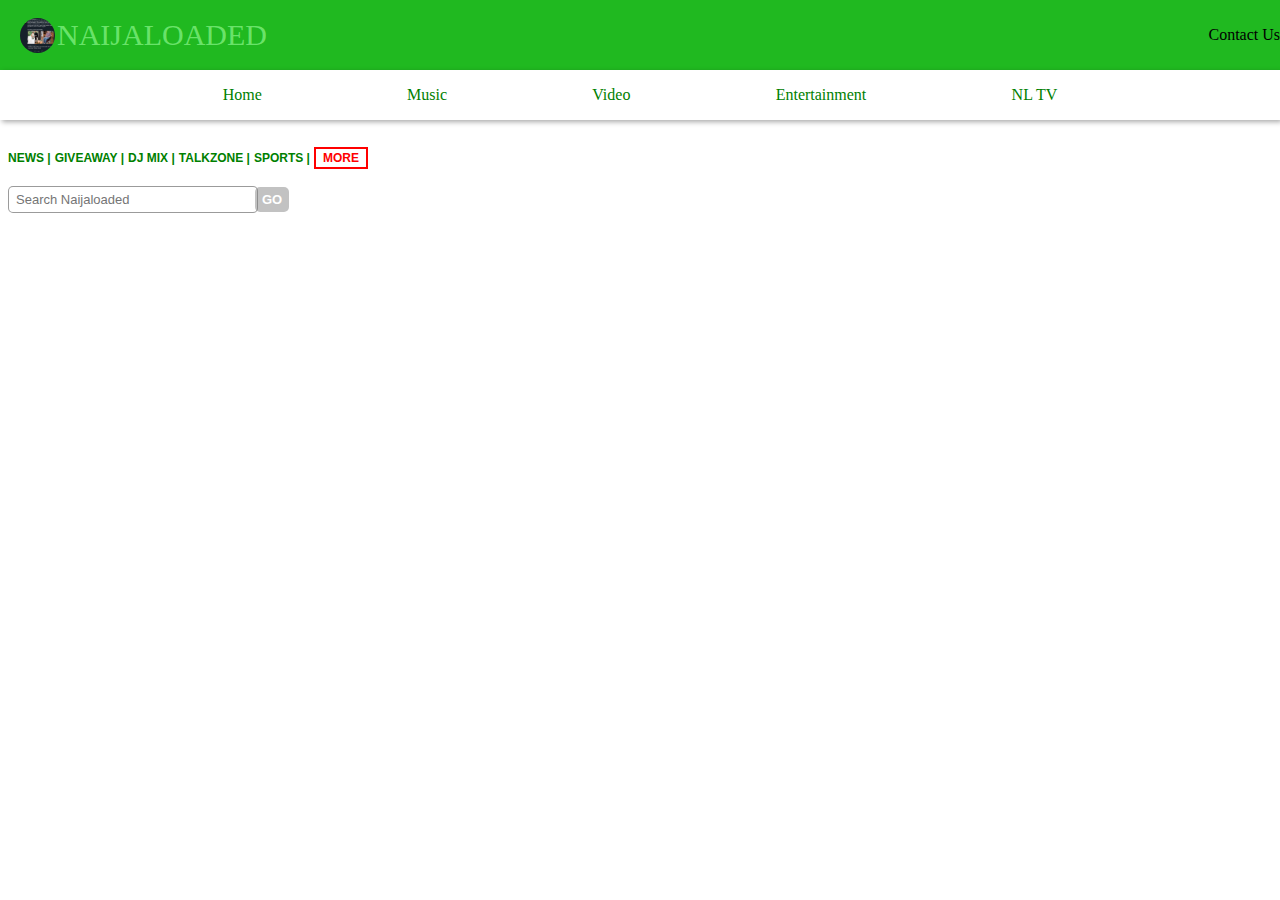
<file: index.html>
<!DOCTYPE html>
<html lang="en">
<head>
  <meta charset="UTF-8">
  <meta name="viewport" content="width=<device-width>, initial-scale=1.0">
  <title>Document</title>
  <link rel="Stylesheet" href="Styles/styles.css" type="text/css">
</head>
<body>
  <div id="header">
    <div id="mynaija">
      <img id="naija-profile" 
      src="Image/img3.JPG">
      <div id="naija">
        NAIJALOADED
      </div> <!--naijaloaded div-->
    </div>
   
    <div>
      Contact Us
    </div> <!--contact us div-->
  </div> <!--end of header div-->
  
  <div id="sub-header">
    <a href="Home.html"> Home</a>
  
    <a href="Music.html"> Music</a>
  
    <a href="Video.html"> Video</a>
  
    <a href="Entertainment.html"> Entertainment</a>

    <a href="NLTV.html">
      NL TV
    </a>
  </div>

  <div id="body-div">
    <a href="news.html"> NEWS |</a>

    <a href="giveaway.html"> GIVEAWAY |</a>
  
    <a href="djmix.html"> DJ MIX |</a>
  
    <a href="talkzone.html"> TALKZONE |</a>
  
    <a href="sports.html"> SPORTS |</a>
  
   
  </div> <!--end of body div-->
  <a id="more-button"
  href="more.html"
  > MORE</a>

<div id="search-div">
  <input id="searchbox"
   type="search" placeholder="Search Naijaloaded">
   <button id="go-button">
    GO
  </button>
</div> <!--end of search-div-->

 
   
  
</body>
</html>
</file>
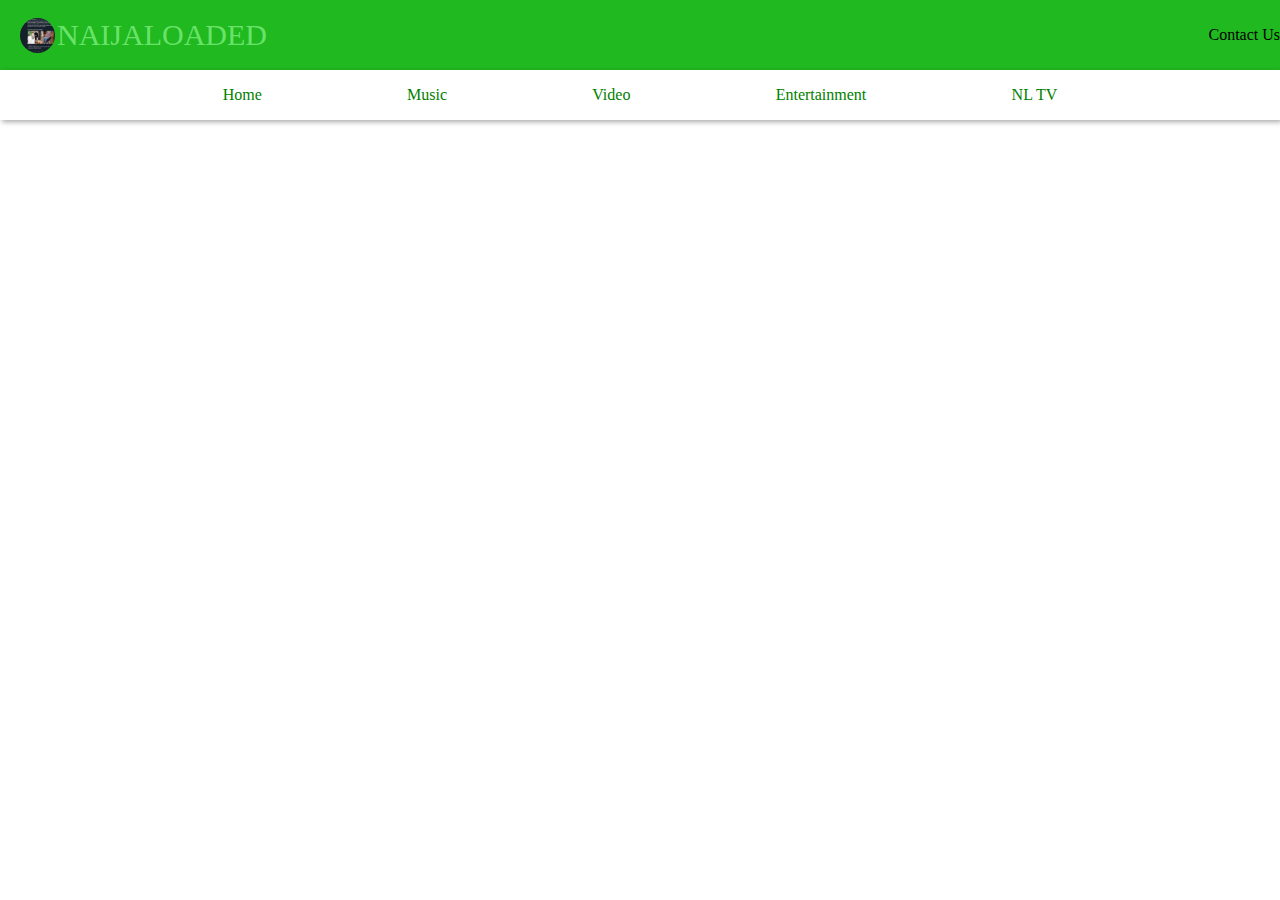
<file: Entertainment.html>
<!DOCTYPE html>
<html lang="en">
<head>
  <meta charset="UTF-8">
  <meta name="viewport" content="width=<device-width>, initial-scale=1.0">
  <title>Document</title>
  <link rel="Stylesheet" href="Styles/styles.css" type="text/css">
</head>
<body>
  <div id="header">
    <div id="mynaija">
      <img id="naija-profile" 
      src="Image/img3.JPG">
      <div id="naija">
        NAIJALOADED
      </div> <!--naijaloaded div-->
    </div>
   
    <div>
      Contact Us
    </div> <!--contact us div-->
  </div> <!--end of header div-->
  
  <div id="sub-header">
    <a href="Home.html"> Home</a>
  
    <a href="Music.html"> Music</a>
  
    <a href="Video.html"> Video</a>
  
    <a href="Entertainment.html"> Entertainment</a>

    <a href="NLTV.html">
      NL TV
    </a>
  </div>
  
   
  
</body>
</html>
</file>
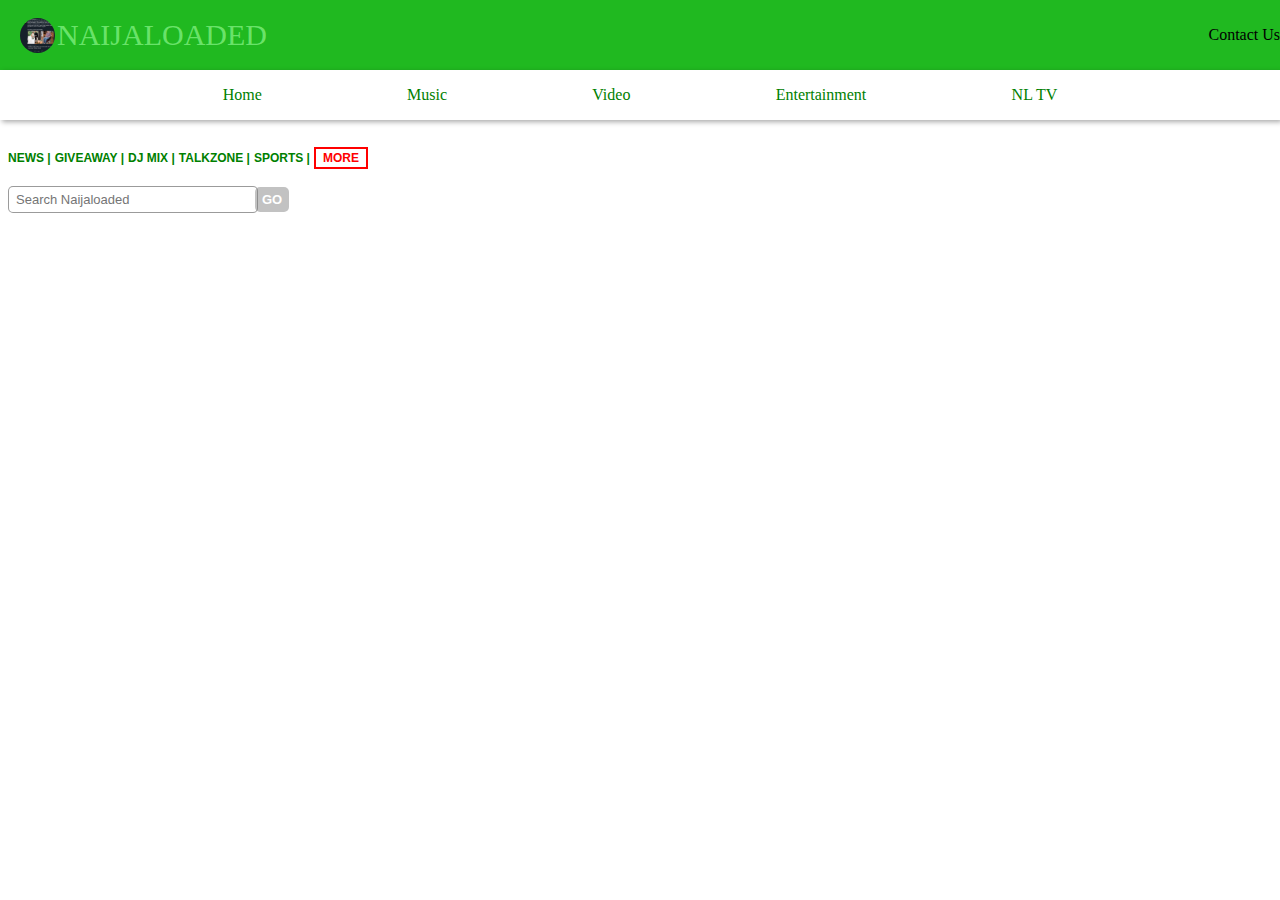
<file: Home.html>
<!DOCTYPE html>
<html lang="en">
<head>
  <meta charset="UTF-8">
  <meta name="viewport" content="width=<device-width>, initial-scale=1.0">
  <title>Document</title>
  <link rel="Stylesheet" href="Styles/styles.css" type="text/css">
</head>
<body>
  <div id="header">
    <div id="mynaija">
      <img id="naija-profile" 
      src="Image/img3.JPG">
      <div id="naija">
        NAIJALOADED
      </div> <!--naijaloaded div-->
    </div>
   
    <div>
      Contact Us
    </div> <!--contact us div-->
  </div> <!--end of header div-->
  
  <div id="sub-header">
    <a href="Home.html"> Home</a>
  
    <a href="Music.html"> Music</a>
  
    <a href="Video.html"> Video</a>
  
    <a href="Entertainment.html"> Entertainment</a>

    <a href="NLTV.html">
      NL TV
    </a>
  </div>

  <div id="body-div">
    <a href="news.html"> NEWS |</a>

    <a href="giveaway.html"> GIVEAWAY |</a>
  
    <a href="djmix.html"> DJ MIX |</a>
  
    <a href="talkzone.html"> TALKZONE |</a>
  
    <a href="sports.html"> SPORTS |</a>
  
   
  </div> <!--end of body div-->
  <a id="more-button"
  href="more.html"
  > MORE</a>

<div id="search-div">
  <input id="searchbox"
   type="search" placeholder="Search Naijaloaded">
   <button id="go-button">
    GO
  </button>
</div> <!--end of search-div-->

 
   
  
</body>
</html>
</file>
<file: Styles/styles.css>
#header {
  background-color: rgb(32, 185, 32);
  position: absolute;
  top: 0;
  right: 0;
  left: 0;
  height: 70px;
  display: flex;
  align-items: center;
  justify-content: space-between;
}

#naija {
  color: rgba(134, 243, 134, 0.74);
  font-family: fantasy;
  font-size: 30px;
}

#naija-profile {
  height: 35px;
  width: 35px;
  border-radius: 30px;
  margin-right: 2px;
}

#mynaija {
  display: flex;
  padding-left: 20px;
  align-items: center;
}

#sub-header {
  position: absolute;
  display: flex;
  justify-content: space-around;
  height: 50px;
  align-items: center;
  top: 0;
  left: 0;
  right: 0;
  margin-top: 70px;
  box-shadow: 2px 2px 5px rgba(0, 0, 0, 0.336);
  padding: 0px 150px 0px 150px;
}

#sub-header a {
  color: green;
  text-decoration: none;
  cursor: pointer;
}

#body-div {
  margin-top: 140px;
  display: inline-block;
}

#body-div a {
  text-decoration: none;
  font-size: 12px;
  font-family: arial;
  color: green;
  font-weight: 600;
}

#more-button {
  text-decoration: none;
  font-size: 12px;
  font-family: arial;
  color: red;
  border: 2px solid red;
  padding: 2px 7px ;
  font-weight: 600;
}

#searchbox {
  border-radius: 5px;
  border: 1px solid rgba(128, 128, 128, 0.788);
  font-family: arial;
  font-size: 13px;
  padding: 5px 7px;
  width: 250px;
  color: rgba(128, 128, 128, 0.788);
}

#go-button {
  font-weight: 900;
  color: white;
  border: 1px solid rgba(128, 128, 128, 0.788);
  border-radius: 5px;
  background-color: rgba(128, 128, 128, 0.479);
  border: none;
  padding: 5px 7px;
  margin-left: -7px;
  font-size: 13px;
}

#search-div {
  margin: 20px auto;
}
</file>
